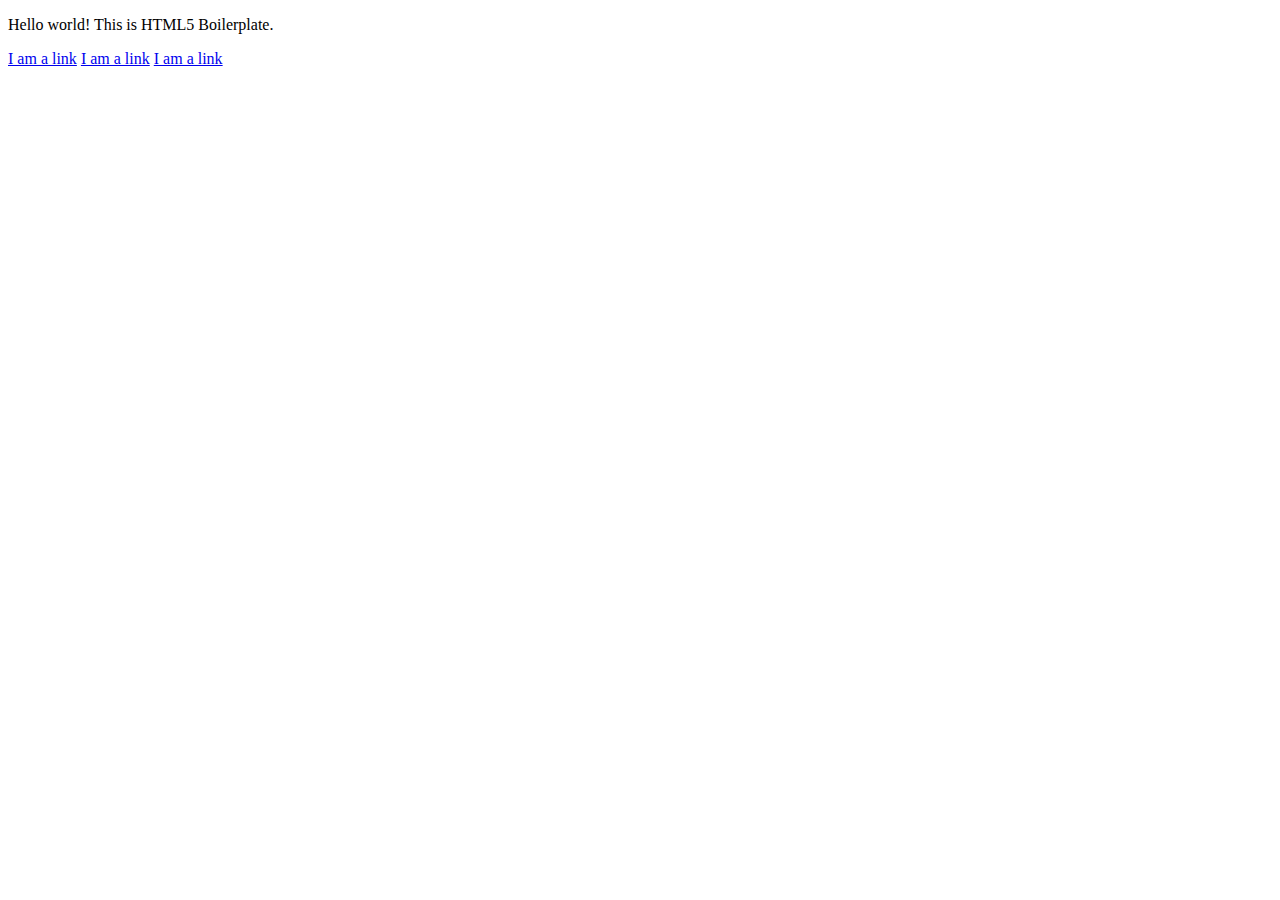
<file: index.html>
<!DOCTYPE html>
<!--[if lt IE 7]>      <html class="no-js lt-ie9 lt-ie8 lt-ie7"> <![endif]-->
<!--[if IE 7]>         <html class="no-js lt-ie9 lt-ie8"> <![endif]-->
<!--[if IE 8]>         <html class="no-js lt-ie9"> <![endif]-->
<!--[if gt IE 8]><!--> <html class="no-js"> <!--<![endif]-->
    <head>
        <meta charset="utf-8">
        <meta http-equiv="X-UA-Compatible" content="IE=edge">
        <title></title>
        <meta name="description" content="">
        <meta name="viewport" content="width=device-width, initial-scale=1">

        <!-- Place favicon.ico and apple-touch-icon.png in the root directory -->
    </head>
    <body>
        <!--[if lt IE 7]>
            <p class="browsehappy">You are using an <strong>outdated</strong> browser. Please <a href="http://browsehappy.com/">upgrade your browser</a> to improve your experience.</p>
        <![endif]-->

        <!-- Add your site or application content here -->
        <p>Hello world! This is HTML5 Boilerplate.</p>
        <a href="css-classes/exercies1">I am a link</a>
        <a href="css-classes/exercise2">I am a link</a>
        <a href="css-classes/exercise3">I am a link</a>

        <script src="//ajax.googleapis.com/ajax/libs/jquery/1.10.2/jquery.min.js"></script>
        <script>window.jQuery || document.write('<script src="js/vendor/jquery-1.10.2.min.js"><\/script>')</script>

        <!-- Google Analytics: change UA-XXXXX-X to be your site's ID. -->
        <script>
            (function(b,o,i,l,e,r){b.GoogleAnalyticsObject=l;b[l]||(b[l]=
            function(){(b[l].q=b[l].q||[]).push(arguments)});b[l].l=+new Date;
            e=o.createElement(i);r=o.getElementsByTagName(i)[0];
            e.src='//www.google-analytics.com/analytics.js';
            r.parentNode.insertBefore(e,r)}(window,document,'script','ga'));
            ga('create','UA-XXXXX-X');ga('send','pageview');
        </script>
    </body>
</html>
</file>
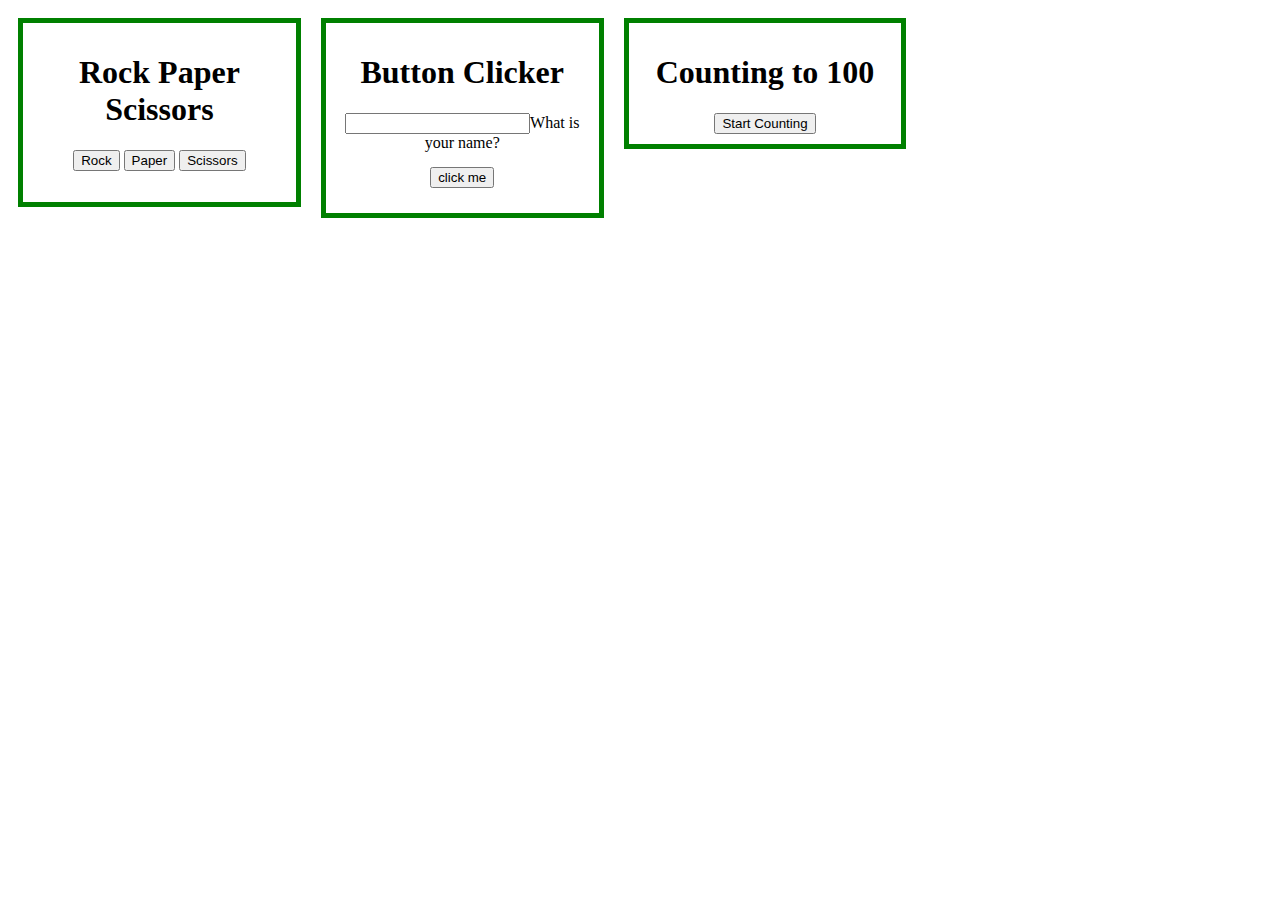
<file: Rock Paper Scissors/index.html>
<!DOCTYPE html>
<!--[if lt IE 7]>      <html class="no-js lt-ie9 lt-ie8 lt-ie7"> <![endif]-->
<!--[if IE 7]>         <html class="no-js lt-ie9 lt-ie8"> <![endif]-->
<!--[if IE 8]>         <html class="no-js lt-ie9"> <![endif]-->
<!--[if gt IE 8]><!--> <html class="no-js"> <!--<![endif]-->
    <head>
        <meta charset="utf-8">
        <meta http-equiv="X-UA-Compatible" content="IE=edge">
        <title></title>
        <meta name="description" content="">
        <meta name="viewport" content="width=device-width, initial-scale=1">
<link type="text/css" rel="stylesheet" href="stylesheet.css"/>


        <!-- Place favicon.ico and apple-touch-icon.png in the root directory -->
    </head>
    <body>
        <!--[if lt IE 7]>
            <p class="browsehappy">You are using an <strong>outdated</strong> browser. Please <a href="http://browsehappy.com/">upgrade your browser</a> to improve your experience.</p>
        <![endif]-->
<div class="rps">
    <h1>Rock Paper Scissors</h1>
    
        <button id="rock">Rock</button>
        <button id="paper">Paper</button>
        <button id="scissors">Scissors</button>
        <h1 id='decision'></h1>
    
</div>


<div class="clicker">
<h1>Button Clicker</h1>
<span class="name"></span>
<span class="score"></span>
<input id="name">What is your name?</input>
<main>
  <button class="button">click me</button>
</main>

</div>





<div class="count-div">
<h1>Counting to 100</h1>
<p class="counter"></p>


<main>
  <button class="start">Start Counting</button>
</main>

</div>

























        <script src="http://ajax.googleapis.com/ajax/libs/jquery/1.10.2/jquery.min.js"></script>
        <script>window.jQuery || document.write('<script src="js/vendor/jquery-1.10.2.min.js"><\/script>')</script>

        <script type="text/javascript" src="js.js"></script>

    </body>
</html>
</file>
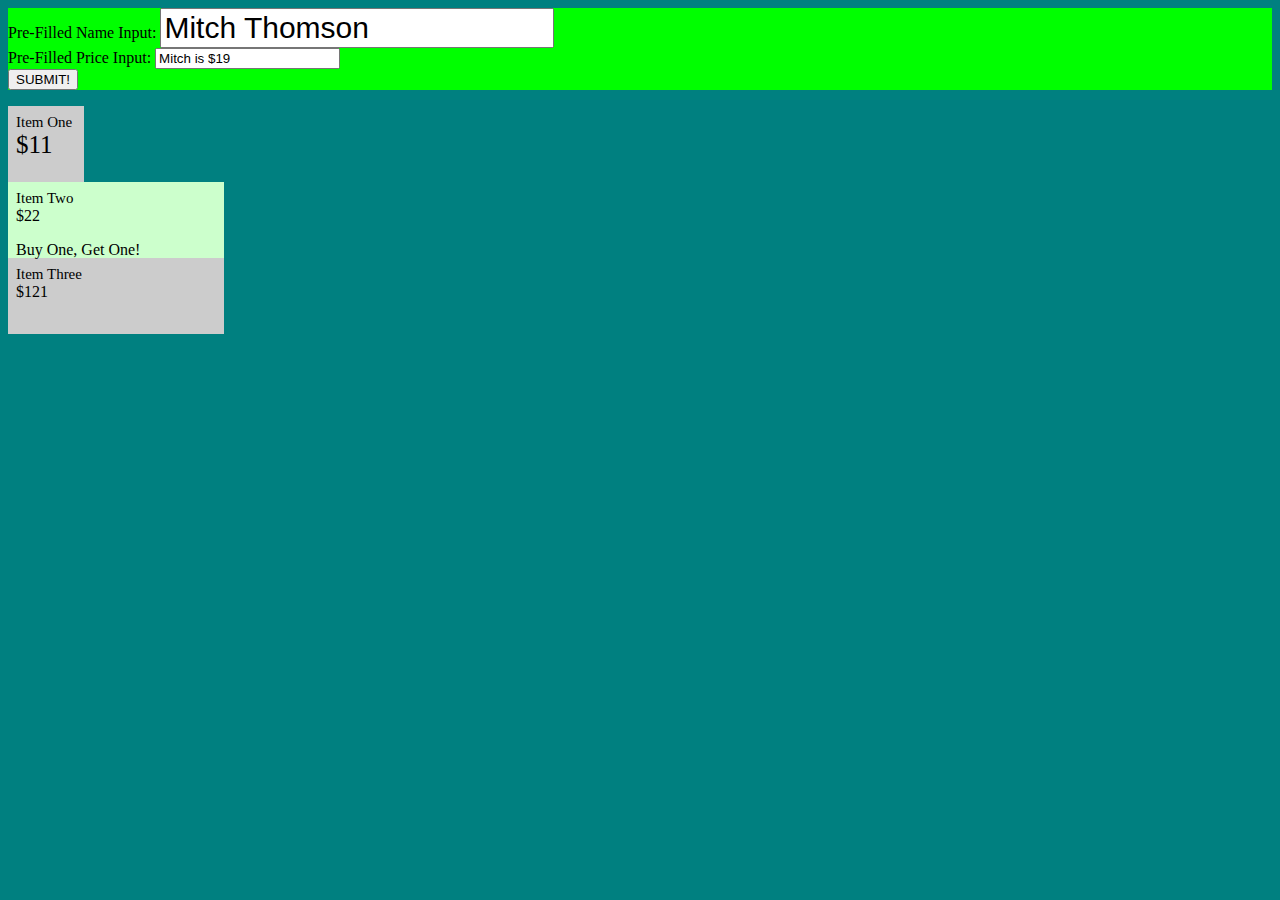
<file: jquery-selectors/jquery-selectors.html>
<html>
<head>
  <title>jQuery Selectors</title>
  <style type="text/css">
    .item {
      padding: 8px;
      width: 200px;
      background: #ccc;
    }
    .item.active {
      background: #cfc;
    }
  </style>
</head>
<body>

<form class="new-item">
  <label>Pre-Filled Name Input: </label><input class="name" type="text" value="Mitch Thomson" />
  <br />
  <label>Pre-Filled Price Input: </label>
  <input type="text" class="price" value="Mitch is $19">
  <br />
  <input class="submit" type="submit" value="SUBMIT!"></input>
</form>

<div id="items">
  <div class="item">
    <label>Item One</label>
    <div class="price">$11</div>
  </div>

  <div class="item active">
    <label>Item Two</label>
    <div class="price">$22</div>
  </div>

  <div class="item">
    <label>Item Three</label>
    <div class="price">$33</div>
  </div>
</div>


<script src="http://ajax.googleapis.com/ajax/libs/jquery/1.10.2/jquery.min.js"></script>
<script type="text/javascript" >

$('.new-item').on('submit', function (e) {
  e.preventDefault();

  // In jQuery, the value of `this` is the element that triggered the event
  // In this case, `this` points to the form tag
  var newItemName = $('.price', this).val();
  console.log(newItemName);
});

$('.item.active').append('<p>Buy One, Get One!</p>');
$('div.price:last').remove();

$('.item:last').append('<div class="price">$121</div>');

$('.item:first')
  .css('width', '60px')
  .find('.price')
    .css('font-size', '25px');

$('.new-item')
    .css('background-color', 'lime')
    .find('.name')
      .css('font-size', '30px');

$('body')
  .css('background-color', 'teal')
  .find('div > label')
    .css('font-size', '15px')
    .end()
  .find('div.item')
    .css('height', '60px');

$('.new-item').on('submit', function (e) {
  var name = $('.name').val();
  $('#items').append(name);
});

</script>
</body>
</html>
</file>
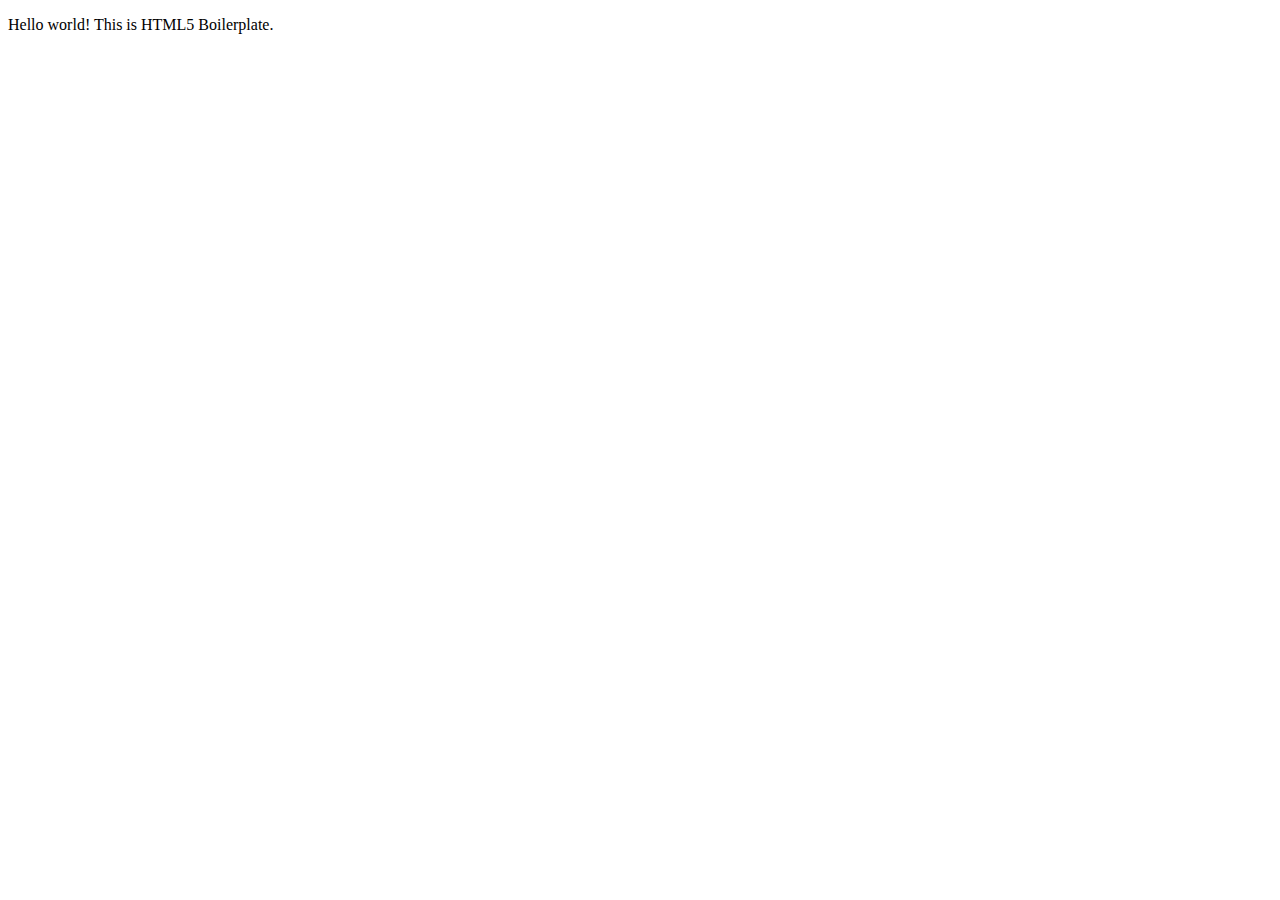
<file: js-selectors/js.html>
<!DOCTYPE html>
<!--[if lt IE 7]>      <html class="no-js lt-ie9 lt-ie8 lt-ie7"> <![endif]-->
<!--[if IE 7]>         <html class="no-js lt-ie9 lt-ie8"> <![endif]-->
<!--[if IE 8]>         <html class="no-js lt-ie9"> <![endif]-->
<!--[if gt IE 8]><!--> <html class="no-js"> <!--<![endif]-->
    <head>
        <meta charset="utf-8">
        <meta http-equiv="X-UA-Compatible" content="IE=edge">
        <title></title>
        <meta name="description" content="">
        <meta name="viewport" content="width=device-width, initial-scale=1">

        <!-- Place favicon.ico and apple-touch-icon.png in the root directory -->
    </head>
    <body>
        <!--[if lt IE 7]>
            <p class="browsehappy">You are using an <strong>outdated</strong> browser. Please <a href="http://browsehappy.com/">upgrade your browser</a> to improve your experience.</p>
        <![endif]-->

        <!-- Add your site or application content here -->
        <p>Hello world! This is HTML5 Boilerplate.</p>

        <script src="//ajax.googleapis.com/ajax/libs/jquery/1.10.2/jquery.min.js"></script>
        <script>window.jQuery || document.write('<script src="js/vendor/jquery-1.10.2.min.js"><\/script>')</script>

        <!-- Google Analytics: change UA-XXXXX-X to be your site's ID. -->
        <script>
/*        	var yell = function(script)
				{
					alert(script.toUpperCase());
				};
				yell("what");*/

/*var divideBy = function(x, y) {
	return(x/y);
};
var result = divideBy(50, 2);
console.log('Result should be 25:', result);

result = divideBy(40, 10);
console.log('Result should be 4:', result);

result = divideBy(99, 3);
console.log('Result should be 33:', result);*/


/**
 * Exercise 0: angryGandalf (example)
**/

// Define angryGandalf with input parameters

  // Define the variables needed

  // Run conditional on type for 'grey' and 'white'

  // Return message
/*var angryGandalf = function(color) {
	if (color === "grey") {
		return("YOU...SHALL NOT... PASS!");
	}
	else if (color === "white") {
		return("You merely passed me to your demise.");
	}
	else {
		return("I don't think I'm Gandalf anymore.");
	}
}
console.assert(angryGandalf('grey') === "YOU...SHALL NOT... PASS!");
console.assert(angryGandalf('white') === "You merely passed me to your demise.");
console.assert(angryGandalf(2) === "I don't think I'm Gandalf anymore.");*/

/**
 * @exercise 1 - lifeLine
 * @description takes children, partner's name, hometown, and job
 * @returns 'You are a W from X and married to Y  with Z kids.'
**/

// Create function with name tellFortune and appropriate parameters
// Take 4 arguments: number of children, partner's name, hometown, job title.

  // Define string variable that will have that output

  // Return that string
/*var lifeLine = function(job, hometown, pname, children) {
	return("You are a " + job + " from " + hometown + " and married to " + pname + " with  " + children + " kids.");
};

console.assert(lifeLine('bball player', 'Spain', 'Shaq', 3) === 'You are a bball player from Spain and married to Shaq  with 3 kids.' ); 
console.assert(lifeLine('stunt double', 'Japan', 'Ryan Gosling', 3000) === 'You are a stunt double from Japan and married to Ryan Gosling  with 3000 kids.');
console.assert(lifeLine('Elvis impersonator', 'Russia', 'The Oatmeal', 0) === 'You are a Elvis impersonator from Russia and married to The Oatmeal  with 0 kids.') ; 
*/

/**
 * Exercise 2 Part 1: ofAge
**/

// Write a function named `ofAge` that:
    // takes 1 argument: age.
    // calculate if that age is 21 or above.
    // Output true or false based on if the age is above age
/*
var ofAge = function(age) {
	if(age >= 21) {
		return(true);
	} else {
		return(false);
	};
};


console.assert(ofAge(21) === true);
console.assert(ofAge(22) === true);
console.assert(ofAge(18) === false);
console.assert(ofAge(0) === false);
console.assert(ofAge(-2) === false);*/


/**
 * Exercise 2 Part 2: getAge
**/
/*
    function calculateAge(birthMonth, birthDay, birthYear) {

        // Get Todays Date
        var todayDate = new Date(),
            todayYear = todayDate.getFullYear(),
            todayMonth = todayDate.getMonth(),
            todayDay = todayDate.getDate();

        // Calculate Age
        var age = todayYear - birthYear;

        // Check month discrepancies
        if (todayMonth < (birthMonth - 1)) {
            age--;
        }

        // Check day discrepancies
        if (((birthMonth - 1) == todayMonth) && (todayDay < birthDay)) {
            age--;
        }

        // @return {Number} age
        return age;
    };
    console.assert(calculateAge(2, 14, 1981) === 33);
    console.assert(calculateAge(2, 14, 1982) === 32);
    console.assert(calculateAge(2, 14, 1983) === 31);
    console.assert(calculateAge(2, 14, 1984) === 30);*/

    /**
 * Exercise 2 Part 3: checkOfAge
**/

// Write a function named `checkOfAge` that:
    // takes 3 arguments: month, day, year.
    // Use the getAge function to calculate the age.
    // calculate if that age is 21 or above.
    // Output true or false based on if the age is above age

var checkOfAge = function(birthMonth, birthDay, birthYear) {

        // Get Todays Date
        var todayDate = new Date(),
            todayYear = todayDate.getFullYear(),
            todayMonth = todayDate.getMonth(),
            todayDay = todayDate.getDate();

        // Calculate Age
        var age = todayYear - birthYear;

/*        // Check month discrepancies
        if (todayMonth < (birthMonth - 1)) {
            age--;
        }

        // Check day discrepancies
        if (((birthMonth - 1) == todayMonth) && (todayDay < birthDay)) {
            age--;
        }

        // @return {Number} age
        return age;*/
		
		
		
		if(age >= 21) {
        	return true;
        } else {
        	return false;
        };

    };



console.assert(checkOfAge(12,01,1988) === true);
console.assert(checkOfAge(1,1,1993) === true);
console.assert(checkOfAge(1,1,2001) === false);




        </script>
    </body>
</html>
</file>
<file: Rock Paper Scissors/stylesheet.css>
div {
	float: left;
	width: 20%;
	border: 5px solid green;
	text-align: center;
	padding: 10px;
	margin: 10px;
}



.button {
	margin: 15px;
}

.input {
	margin: 15px;
}
</file>
